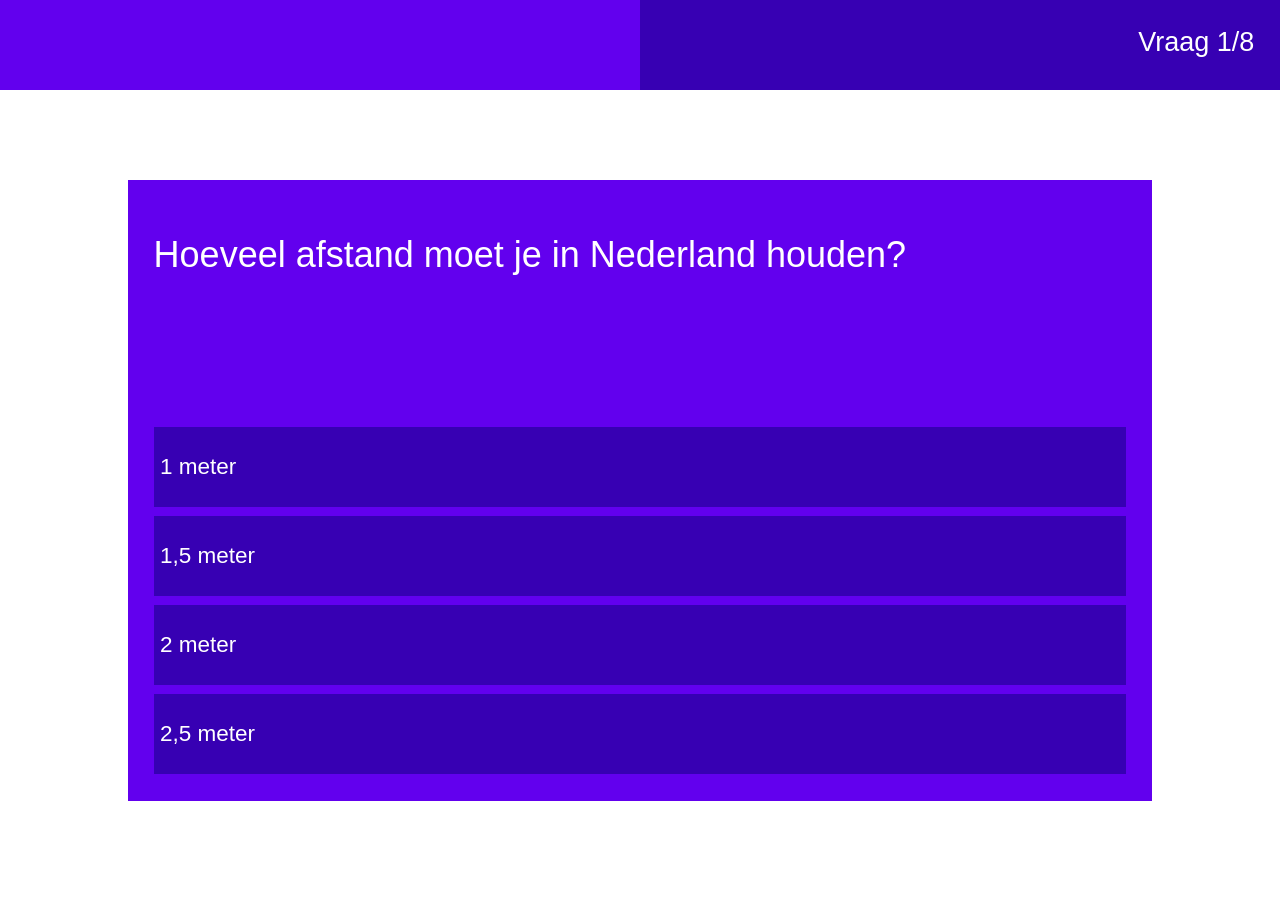
<file: index.html>
<html>

  <head>
    <title>Corona Quiz</title>
    <link rel="stylesheet" type="text/css" href="CoronaQuiz.css">
    <link rel="manifest" href="manifest.json">
    <meta charset="UTF-8">
    <meta name="description" content="Speel de gratis Corona Quiz!">
    <meta name="viewport" content="width=device-width, initial-scale=1.0">
    <meta name="theme-color" content="#260080"/>
    <meta name="robots" content="index"/>
    <meta name="keywords" content="Corona, Quiz">
    <link rel="apple-touch-startup-image" href="icons/apple-splash-2048-2732.jpg" media="(device-width: 1024px) and (device-height: 1366px) and (-webkit-device-pixel-ratio: 2) and (orientation: portrait)">
    <link rel="apple-touch-startup-image" href="icons/apple-splash-2732-2048.jpg" media="(device-width: 1024px) and (device-height: 1366px) and (-webkit-device-pixel-ratio: 2) and (orientation: landscape)">
    <link rel="apple-touch-startup-image" href="icons/apple-splash-1668-2388.jpg" media="(device-width: 834px) and (device-height: 1194px) and (-webkit-device-pixel-ratio: 2) and (orientation: portrait)">
    <link rel="apple-touch-startup-image" href="icons/apple-splash-2388-1668.jpg" media="(device-width: 834px) and (device-height: 1194px) and (-webkit-device-pixel-ratio: 2) and (orientation: landscape)">
    <link rel="apple-touch-startup-image" href="icons/apple-splash-1536-2048.jpg" media="(device-width: 768px) and (device-height: 1024px) and (-webkit-device-pixel-ratio: 2) and (orientation: portrait)">
    <link rel="apple-touch-startup-image" href="icons/apple-splash-2048-1536.jpg" media="(device-width: 768px) and (device-height: 1024px) and (-webkit-device-pixel-ratio: 2) and (orientation: landscape)">
    <link rel="apple-touch-startup-image" href="icons/apple-splash-1668-2224.jpg" media="(device-width: 834px) and (device-height: 1112px) and (-webkit-device-pixel-ratio: 2) and (orientation: portrait)">
    <link rel="apple-touch-startup-image" href="icons/apple-splash-2224-1668.jpg" media="(device-width: 834px) and (device-height: 1112px) and (-webkit-device-pixel-ratio: 2) and (orientation: landscape)">
    <link rel="apple-touch-startup-image" href="icons/apple-splash-1620-2160.jpg" media="(device-width: 810px) and (device-height: 1080px) and (-webkit-device-pixel-ratio: 2) and (orientation: portrait)">
    <link rel="apple-touch-startup-image" href="icons/apple-splash-2160-1620.jpg" media="(device-width: 810px) and (device-height: 1080px) and (-webkit-device-pixel-ratio: 2) and (orientation: landscape)">
    <link rel="apple-touch-startup-image" href="icons/apple-splash-1284-2778.jpg" media="(device-width: 428px) and (device-height: 926px) and (-webkit-device-pixel-ratio: 3) and (orientation: portrait)">
    <link rel="apple-touch-startup-image" href="icons/apple-splash-2778-1284.jpg" media="(device-width: 428px) and (device-height: 926px) and (-webkit-device-pixel-ratio: 3) and (orientation: landscape)">
    <link rel="apple-touch-startup-image" href="icons/apple-splash-1170-2532.jpg" media="(device-width: 390px) and (device-height: 844px) and (-webkit-device-pixel-ratio: 3) and (orientation: portrait)">
    <link rel="apple-touch-startup-image" href="icons/apple-splash-2532-1170.jpg" media="(device-width: 390px) and (device-height: 844px) and (-webkit-device-pixel-ratio: 3) and (orientation: landscape)">
    <link rel="apple-touch-startup-image" href="icons/apple-splash-1125-2436.jpg" media="(device-width: 375px) and (device-height: 812px) and (-webkit-device-pixel-ratio: 3) and (orientation: portrait)">
    <link rel="apple-touch-startup-image" href="icons/apple-splash-2436-1125.jpg" media="(device-width: 375px) and (device-height: 812px) and (-webkit-device-pixel-ratio: 3) and (orientation: landscape)">
    <link rel="apple-touch-startup-image" href="icons/apple-splash-1242-2688.jpg" media="(device-width: 414px) and (device-height: 896px) and (-webkit-device-pixel-ratio: 3) and (orientation: portrait)">
    <link rel="apple-touch-startup-image" href="icons/apple-splash-2688-1242.jpg" media="(device-width: 414px) and (device-height: 896px) and (-webkit-device-pixel-ratio: 3) and (orientation: landscape)">
    <link rel="apple-touch-startup-image" href="icons/apple-splash-828-1792.jpg" media="(device-width: 414px) and (device-height: 896px) and (-webkit-device-pixel-ratio: 2) and (orientation: portrait)">
    <link rel="apple-touch-startup-image" href="icons/apple-splash-1792-828.jpg" media="(device-width: 414px) and (device-height: 896px) and (-webkit-device-pixel-ratio: 2) and (orientation: landscape)">
    <link rel="apple-touch-startup-image" href="icons/apple-splash-1242-2208.jpg" media="(device-width: 414px) and (device-height: 736px) and (-webkit-device-pixel-ratio: 3) and (orientation: portrait)">
    <link rel="apple-touch-startup-image" href="icons/apple-splash-2208-1242.jpg" media="(device-width: 414px) and (device-height: 736px) and (-webkit-device-pixel-ratio: 3) and (orientation: landscape)">
    <link rel="apple-touch-startup-image" href="icons/apple-splash-750-1334.jpg" media="(device-width: 375px) and (device-height: 667px) and (-webkit-device-pixel-ratio: 2) and (orientation: portrait)">
    <link rel="apple-touch-startup-image" href="icons/apple-splash-1334-750.jpg" media="(device-width: 375px) and (device-height: 667px) and (-webkit-device-pixel-ratio: 2) and (orientation: landscape)">
    <link rel="apple-touch-startup-image" href="icons/apple-splash-640-1136.jpg" media="(device-width: 320px) and (device-height: 568px) and (-webkit-device-pixel-ratio: 2) and (orientation: portrait)">
    <link rel="apple-touch-startup-image" href="icons/apple-splash-1136-640.jpg" media="(device-width: 320px) and (device-height: 568px) and (-webkit-device-pixel-ratio: 2) and (orientation: landscape)">
    <script>
    // This is the "Offline page" service worker

// Add this below content to your HTML page inside a <script type="module">

/*
This code uses the pwa-update web component https://github.com/pwa-builder/pwa-update to register your service worker,
tell the user when there is an update available and let the user know when your PWA is ready to use offline.
*/

import 'https://cdn.jsdelivr.net/npm/@pwabuilder/pwaupdate';

const el = document.createElement('pwa-update');
document.body.appendChild(el);
      </script>
  </head>

  <body>
    <div id="header">
      <div id="progress">
        <div id="progressBar" style="width: 0%;"></div>
      </div>
      <div id="headerLeft">
        <p id="headerText"></p>
      </div>
    </div>
    <div id="content">
      <p id="questionText">Test vraag nummer 1</p>
      <div id="awnsers">
        <div class="awnsers" id="awnser1" onclick="awnser(1)">
          <p class="awnserText" id="awnserText1">Goede antwoord</p>
        </div>
        <div class="awnsers" id="awnser2" onclick="awnser(2)">
          <p class="awnserText" id="awnserText2">foute antwoord</p>
        </div>
        <div class="awnsers" id="awnser3" onclick="awnser(3)">
          <p class="awnserText" id="awnserText3">foute antwoord</p>
        </div>
        <div class="awnsers" id="awnser4" onclick="awnser(4)">
          <p class="awnserText" id="awnserText4">foute antwoord</p>
        </div>
      </div>
      <p id="scoreText"></p>
      <p id="statsText"></p>
    </div>
    <script src="CoronaQuiz.js"></script>
  </body>

</html>
</file>
<file: CoronaQuiz.css>
@media (prefers-color-scheme: dark) {
        #header {
          background-color: #3700B3;
        }

        #content {
          background-color: #303030;
        }

        #questionText,
        #scoreText {
          color: white;
        }

        #progress {
          background-color: #303030;
        }

        body {
          background-color: #121212;
        }

        .awnsers {
          background-color: #3700B3;
        }

        .awnserText {
          color: white;
        }
      }

      @media (prefers-color-scheme: light) {
        #header {
          background-color: #3700B3;
        }

        #content {
          background-color: #6200EE;
        }

        #questionText,
        #scoreText {
          color: white;
        }
        #progress {
          background-color: #6200EE;
        }

        body {
          background-color: #FFFFFF;
        }

        .awnsers {
          background-color: #3700B3;
        }

        .awnserText {
          color: white;
        }
      }

      body {
        margin: 0;
      }

      #header {
        height: 10vh;
        width: 100%;
        vertical-align: middle;
      }

      #content {
        position: relative;
        height: 65vh;
        margin: 10vh 10vw 10vh;
        padding: 2vh 2vw 2vh;
      }

      #headerText {
        display: inline-block;
        overflow: hidden;
        float: right;
        color: white;
        font-family: 'Roboto', sans-serif;
        font-size: 3vh;
      }

      #questionText,
      #scoreText {
        font-family: 'Roboto', sans-serif;
        font-size: 4vh;
      }

      #statsText {
        font-family: 'Roboto', sans-serif;
        font-size: 3vh;
        color: white;
      }

      #progress {
        width: 50vw;
        float: left;
      }

      #progressBar {
        width: 1%;
        height: 10vh;
        background-color: rgb(10, 200, 10);
      }

      #headerLeft {
        width: 46vw;
        overflow: hidden;
        padding: 0vh 2vw 0vh;
      }

      #awnsers {
        position: absolute;
        bottom: 2vh;
        left: 2vw;
        width: 76vw;
      }

      .awnsers {
        padding: 0.5vh 0.5vw 0.5vh;
        margin: 1vh 0vw 1vh;
      }

      #awnser1:hover,
      #awnser2:hover,
      #awnser3:hover,
      #awnser4:hover {
        background-color: #260080;
      }

      .awnserText {
        font-family: 'Roboto', sans-serif;
        font-size: 2.5vh;
      }
</file>
<file: CoronaQuiz/CoronaQuiz.css>
@media (prefers-color-scheme: dark) {
        #header {
          background-color: #3700B3;
        }

        #content {
          background-color: #303030;
        }

        #questionText,
        #scoreText {
          color: white;
        }

        #progress {
          background-color: #303030;
        }

        body {
          background-color: #121212;
        }

        .awnsers {
          background-color: #3700B3;
        }

        .awnserText {
          color: white;
        }
      }

      @media (prefers-color-scheme: light) {
        #header {
          background-color: #3700B3;
        }

        #content {
          background-color: #6200EE;
        }

        #questionText,
        #scoreText {
          color: white;
        }
        #progress {
          background-color: #6200EE;
        }

        body {
          background-color: #FFFFFF;
        }

        .awnsers {
          background-color: #3700B3;
        }

        .awnserText {
          color: white;
        }
      }

      body {
        margin: 0;
      }

      #header {
        height: 10vh;
        width: 100%;
        vertical-align: middle;
      }

      #content {
        position: relative;
        height: 65vh;
        margin: 10vh 10vw 10vh;
        padding: 2vh 2vw 2vh;
      }

      #headerText {
        display: inline-block;
        overflow: hidden;
        float: right;
        color: white;
        font-family: 'Roboto', sans-serif;
        font-size: 3vh;
      }

      #questionText,
      #scoreText {
        font-family: 'Roboto', sans-serif;
        font-size: 4vh;
      }

      #statsText {
        font-family: 'Roboto', sans-serif;
        font-size: 3vh;
        color: white;
      }

      #progress {
        width: 50vw;
        float: left;
      }

      #progressBar {
        width: 1%;
        height: 10vh;
        background-color: rgb(10, 200, 10);
      }

      #headerLeft {
        width: 46vw;
        overflow: hidden;
        padding: 0vh 2vw 0vh;
      }

      #awnsers {
        position: absolute;
        bottom: 2vh;
        left: 2vw;
        width: 76vw;
      }

      .awnsers {
        padding: 0.5vh 0.5vw 0.5vh;
        margin: 1vh 0vw 1vh;
      }

      #awnser1:hover,
      #awnser2:hover,
      #awnser3:hover,
      #awnser4:hover {
        background-color: #260080;
      }

      .awnserText {
        font-family: 'Roboto', sans-serif;
        font-size: 2.5vh;
      }
</file>
